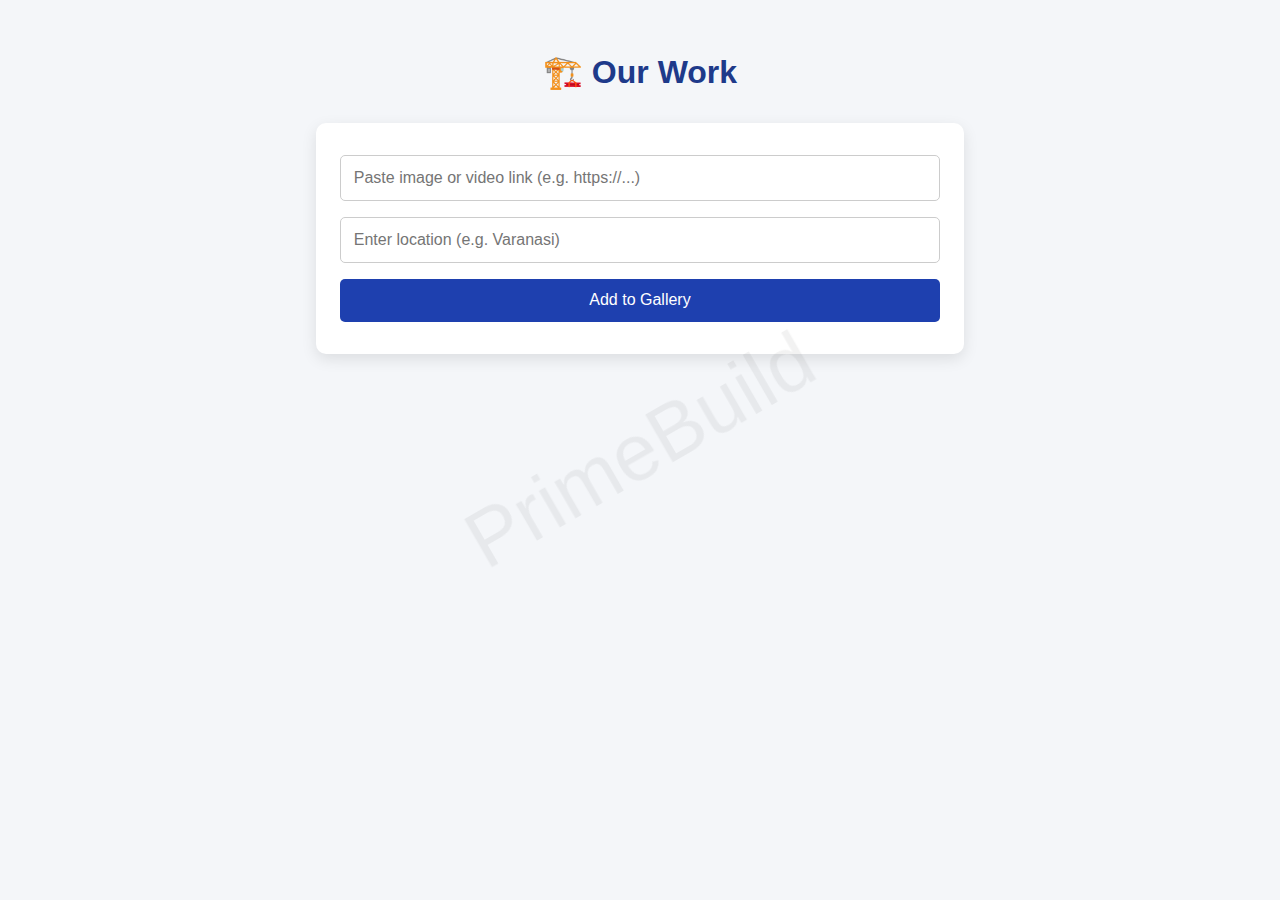
<file: index2.html>
<!DOCTYPE html>
<html lang="en">
<head>
  <meta charset="UTF-8" />
  <title>Our Work | Media Link Gallery</title>
  <meta name="viewport" content="width=device-width, initial-scale=1.0" />
  <style>
    body::before {
      content: 'PrimeBuild';
      position: fixed;
      top: 50%;
      left: 50%;
      transform: translate(-50%, -50%) rotate(-30deg);
      font-size: 5rem;
      color: rgba(0, 0, 0, 0.05);
      z-index: 0;
      white-space: nowrap;
      pointer-events: none;
    }

    body {
      font-family: Arial, sans-serif;
      background: #f4f6f9;
      margin: 0;
      padding: 2rem;
    }

    h1 {
      text-align: center;
      color: #1e3a8a;
    }

    form {
      display: flex;
      flex-direction: column;
      max-width: 600px;
      margin: 2rem auto;
      background: #fff;
      padding: 1.5rem;
      border-radius: 10px;
      box-shadow: 0 5px 15px rgba(0,0,0,0.1);
    }

    input, button {
      margin: 0.5rem 0;
      padding: 0.8rem;
      font-size: 1rem;
      border-radius: 5px;
      border: 1px solid #ccc;
    }

    button {
      background: #1e40af;
      color: white;
      border: none;
      cursor: pointer;
    }

    .gallery {
      display: grid;
      grid-template-columns: repeat(auto-fit, minmax(250px, 1fr));
      gap: 1.5rem;
      margin-top: 3rem;
    }

    .media-item {
      background: white;
      padding: 1rem;
      border-radius: 10px;
      box-shadow: 0 3px 10px rgba(0,0,0,0.1);
      display: flex;
      flex-direction: column;
      align-items: center;
    }

    .media-item img,
    .media-item video {
      max-width: 100%;
      max-height: 300px;
      border-radius: 8px;
      object-fit: contain;
    }

    .location {
      margin-top: 0.5rem;
      color: #555;
    }
  </style>
</head>
<body>

<h1>🏗️ Our Work</h1>

<form id="mediaForm">
  <input type="url" id="mediaURL" placeholder="Paste image or video link (e.g. https://...)" required />
  <input type="text" id="locationInput" placeholder="Enter location (e.g. Varanasi)" required />
  <button type="submit">Add to Gallery</button>
</form>

<div class="gallery" id="gallery"></div>

<script>
  const form = document.getElementById('mediaForm');
  const gallery = document.getElementById('gallery');

  form.addEventListener('submit', function (e) {
    e.preventDefault();

    const url = document.getElementById('mediaURL').value.trim();
    const location = document.getElementById('locationInput').value.trim();

    if (!url || !location) return;

    const mediaItem = document.createElement('div');
    mediaItem.className = 'media-item';

    // Add video or image based on URL
    if (url.match(/\.(mp4|webm|ogg)$/i)) {
      const video = document.createElement('video');
      video.src = url;
      video.controls = true;
      video.playsInline = true;
      video.loop = true;
      video.muted = true;
      mediaItem.appendChild(video);
    } else {
      const img = document.createElement('img');
      img.src = url;
      mediaItem.appendChild(img);
    }

    const loc = document.createElement('div');
    loc.className = 'location';
    loc.textContent = `📍 ${location}`;
    mediaItem.appendChild(loc);

    gallery.appendChild(mediaItem);

    // Clear form
    document.getElementById('mediaURL').value = '';
    document.getElementById('locationInput').value = '';
  });
</script>

</body>
</html>
</file>
